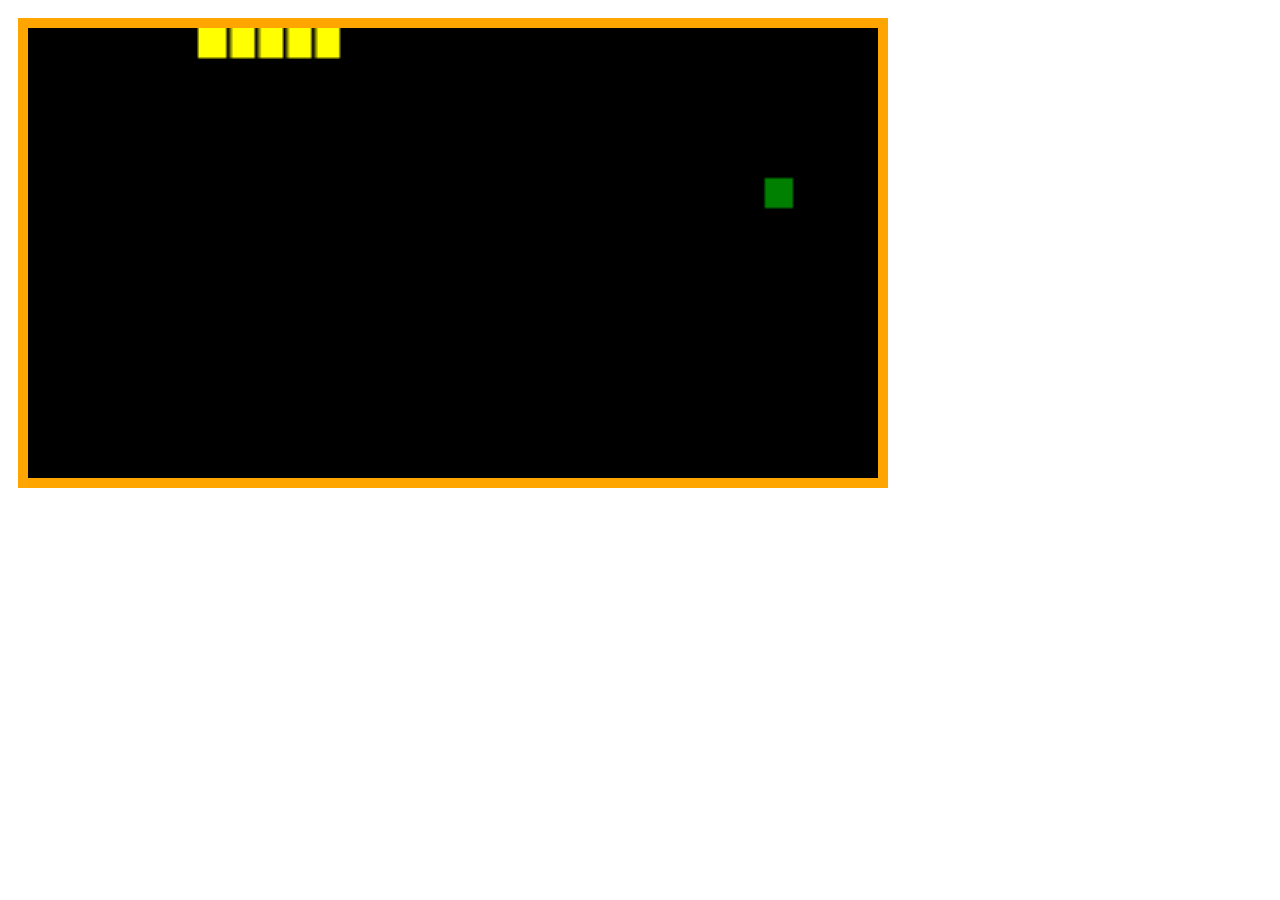
<file: index.html>
<!DOCTYPE html>
<html lang="en">

<head>
    <meta charset="UTF-8">
    <meta name="viewport" content="width=device-width, initial-scale=1.0">
    <meta http-equiv="X-UA-Compatible" content="ie=edge">
    <title>SNAKE GAME</title>
    <link rel="stylesheet" href="style.css">
</head>

<body>
    <!-- <div id="div1">
    </div> -->
    <canvas id="mycanvas"></canvas>
</body>
<script src="script.js"></script>

</html>
</file>
<file: style.css>
#mycanvas{
   height: 450px;
   width: 850px;    
   margin: 10px;
   border: 10px solid orange;
   background-color: black;
}
</file>
